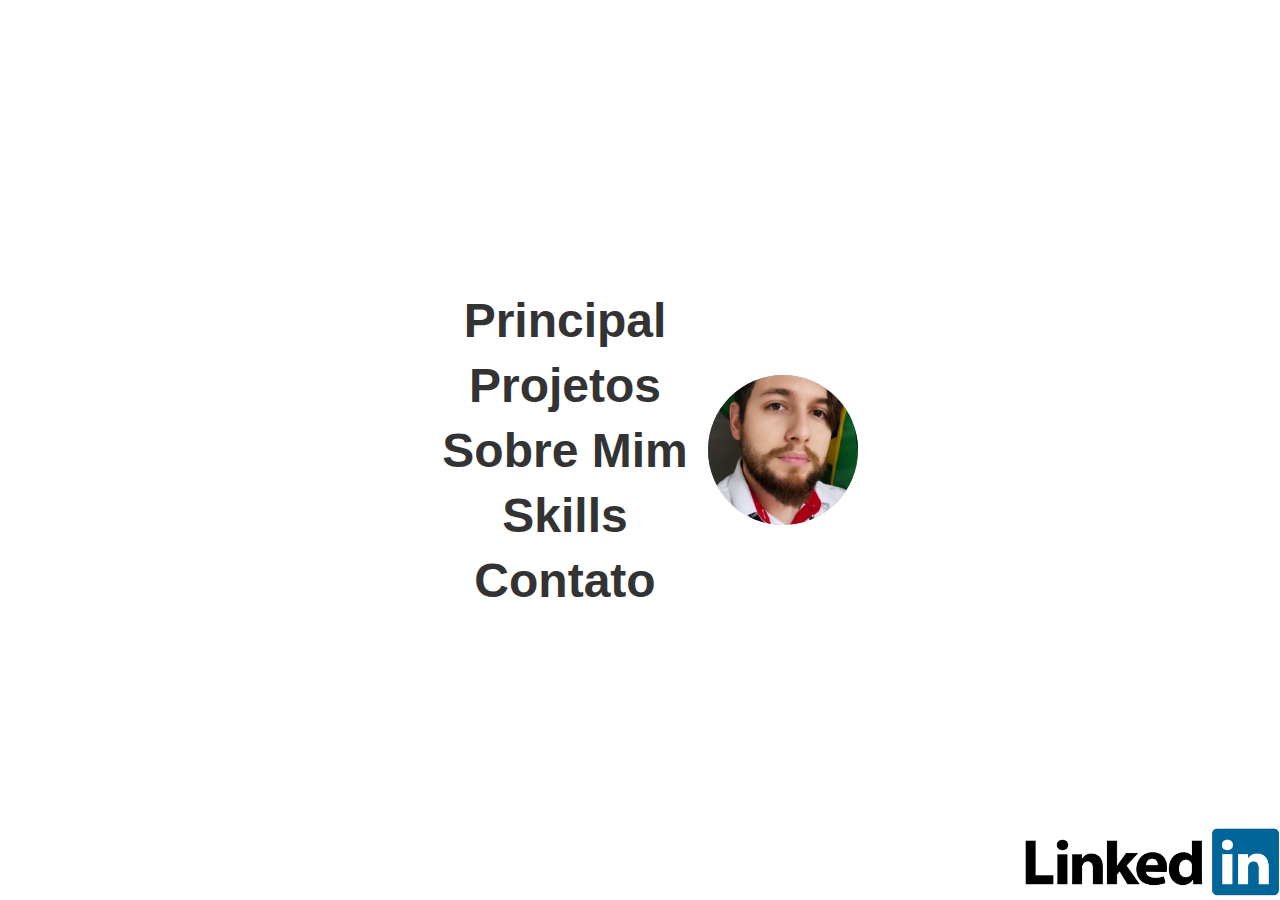
<file: index.html>
<!DOCTYPE html>
<html lang="pt-BR">

<head>
    <meta charset="UTF-8">
    <meta http-equiv="X-UA-Compatible" content="IE=edge">
    <meta name="viewport" content="width=device-width, initial-scale=1.0">
    <title>Leandro 🌹</title>
    <link rel="stylesheet" href="estilos.css">
</head>

<body>

<p>

    <nav>
        <a href="./">
            <span data-texto="Principal">Principal</span>
        </a>
        <a target="_blank" href="https://github.com/Leandromeda?tab=repositories">
            <span data-texto="Projetos">Projetos</span>
        </a>
        <a  target="_blank" href="https://github.com/Leandromeda/.Public-Profile">
            <span data-texto="Sobre Mim">Sobre Mim</span>
        </a>
        <a href="skills.html">
            <span data-texto="Skills">Skills</span>
        </a>
        <a href="mailto:docente.leandro@gmail.com">
            <span data-texto="Contato">Contato</span>
        </a>
    </nav>
</p>

</body>

<footer>
    <a href="https://www.linkedin.com/in/leandro-gr/">
        <img width="20%" height="20%" src="linkedin.png">
    </a>
</footer>

    <div class="circle">
    <img src="leandro.jpg">
    </div>

</html>
</file>
<file: estilos.css>
* {
  margin: 0;
  padding: 0;
  box-sizing: border-box;
  font-family: "Poppins", sans-serif;
}
body {
  display: flex;
  justify-content: center;
  align-items: center;
  min-height: 100vh;
  overflow: hidden;
}

nav {
  position: relative;
  display: flex;
  flex-direction: column;
}
nav a {
  text-align: center;
  text-decoration: none;
}
nav a span {
  color: #333;
  text-decoration: none;
  font-size: 3em;
  padding: 5px 20px;
  display: inline-flex;
  font-weight: 700;
  transition: 0.5s;
}
nav:hover a span {
  color: rgb(21, 0, 252);
}
nav a:hover span {
  color: #f20a0a;
  background: rgba(255, 255, 255, 1);
}
nav a span:before {
  content: "";
  position: absolute;
  top: 50%;
  left: 40%;
  transform: translate(-50%, -50%);
  display: flex;
  justify-content: center;
  align-items: center;
  font-size: 4em;
  color: rgba(0, 0, 0, 0.1);
  /* border-radius: 50%; */
  z-index: -1;
  opacity: 0;
  font-weight: 900;
  text-transform: uppercase;
  letter-spacing: 500px;
  transition: letter-spacing 0.5s, left 0.5s;
}
nav a span:hover:before {
  content: attr(data-texto);
  opacity: 1;
  left: 50%;
  letter-spacing: 10px;
  width: 1800px;
  height: 1800px;
}

/* Sobre a pseudo-classe :nth-child -> https://developer.mozilla.org/pt-BR/docs/Web/CSS/:nth-child */

nav a:nth-child(6n + 1) span:before {
  /* background: #81ecec; */
  background: #ea738dff;
}
nav a:nth-child(6n + 2) span:before {
  /* background: #ff7675; */
  background: #fbeaeb;
}
nav a:nth-child(6n + 3) span:before {
  /* background: #55efc4; */
  background: #fee715ff;
}
nav a:nth-child(6n + 4) span:before {
  /* background: #a29bfe; */
  background: #e2d1f9;
}
nav a:nth-child span:before {
  /* background: #fd79a8; */
  background: #ccf381;
}
nav a:nth-child(6n + 6) span:before {
  /* background: #ffeaa7; */
  background: #8aaae5;
}

footer {
  position: fixed;
  left: 0;
  bottom: 0;
  width: 100%;
  background-color: rgb(255, 255, 255);
  color: white;
  text-align: right;
}

.circle {
  background-color: #aaa;
  border-radius: 50%;
  width: 150px;
  height: 150px;
  overflow: hidden;
  position: relative;
}

.circle img {
  position: absolute;
  bottom: 0;
  width: 100%;
}

/* Skills */

.body1{
  min-height: 70vh;
}

.skills{
  height: 50vh;
  width: 100%;
  margin: 3%;
  margin-left: 10%;
  margin-right: 10%;
}

/* Footer para páginas relativas */

.button {
  display: inline-block;
  border-radius: 4px;
  background-color: #504e4d;
  border: none;
  color: #FFFFFF;
  text-align: center;
  font-size: 20px;
  padding: 5px;
  width: 100px;
  transition: all 1.8s;
  cursor: pointer;
  margin: 3px;
}

.button span {
  cursor: pointer;
  display: inline-block;
  position: relative;
  transition: 0.5s;
}

.button span:after {
  content: '\00bb';
  position: absolute;
  opacity: 0;
  top: 0;
  right: -20px;
  transition: 0.5s;
}

.button:hover span {
  padding-right: 25px;
}

.button:hover span:after {
  opacity: 1;
  color: #eaff00;
  right: 0;
}
</file>
